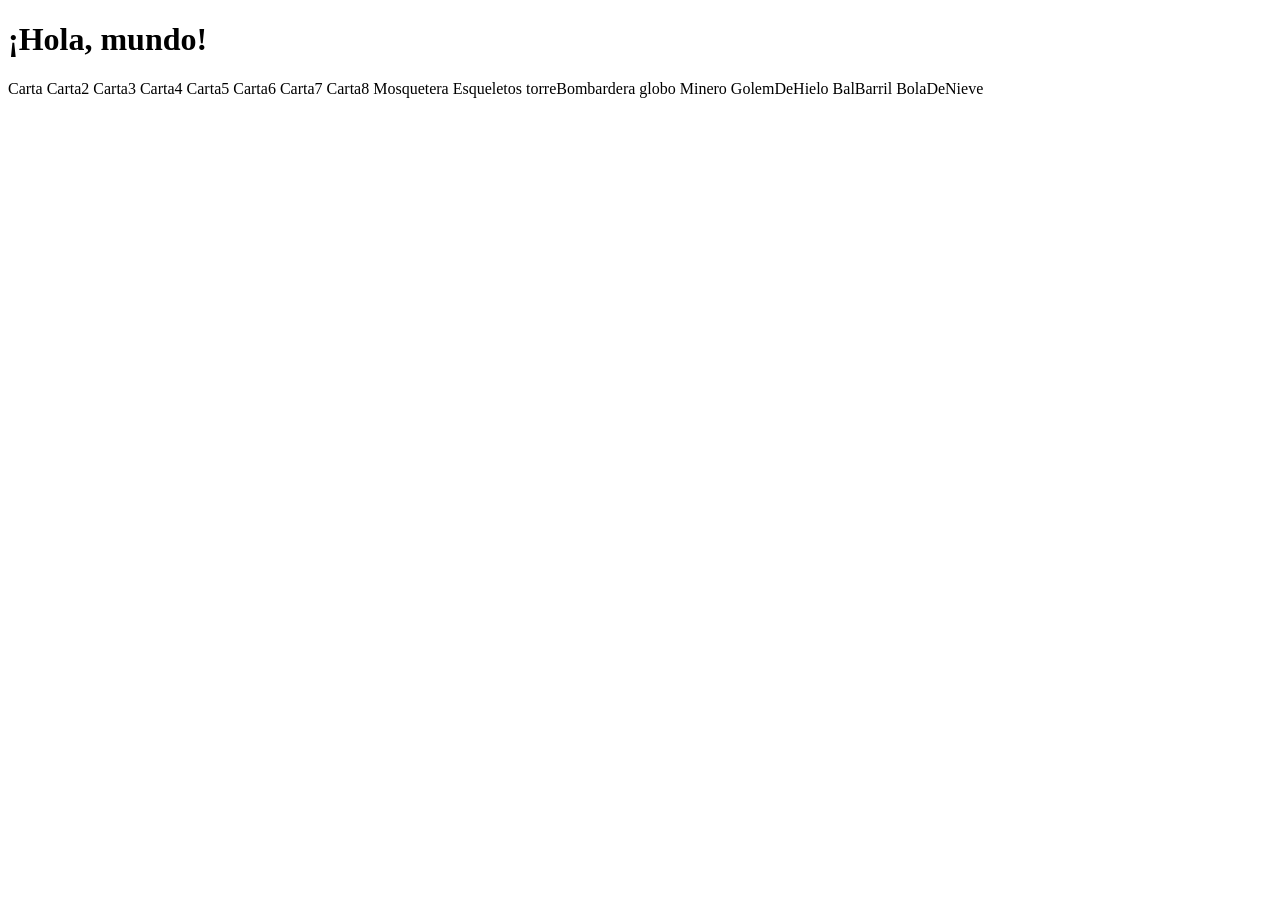
<file: index.html>
<!DOCTYPE html>
   <html lang="es">
   <head>
       <meta charset="UTF-8">
       <meta name="viewport" content="width=device-width, initial-scale=1.0">
       <title>Proyecto Colaborativo</title>
   </head>
   <body>
       <h1>¡Hola, mundo!</h1>
       <tr>
        <th>Carta</th>
        <th>Carta2</th>
        <th>Carta3</th>
        <th>Carta4</th>
        <th>Carta5</th>
        <th>Carta6</th>
        <th>Carta7</th>
        <th>Carta8</th>
       </tr>
       <tr>
        <td>Mosquetera</td>
        <td>Esqueletos</td>
        <td>torreBombardera</td>
        <td>globo</td>
        <td>Minero</td>
        <td>GolemDeHielo</td>
        <td>BalBarril</td>
        <td>BolaDeNieve</td>
       </tr>

   </body>
   </html>
</file>
